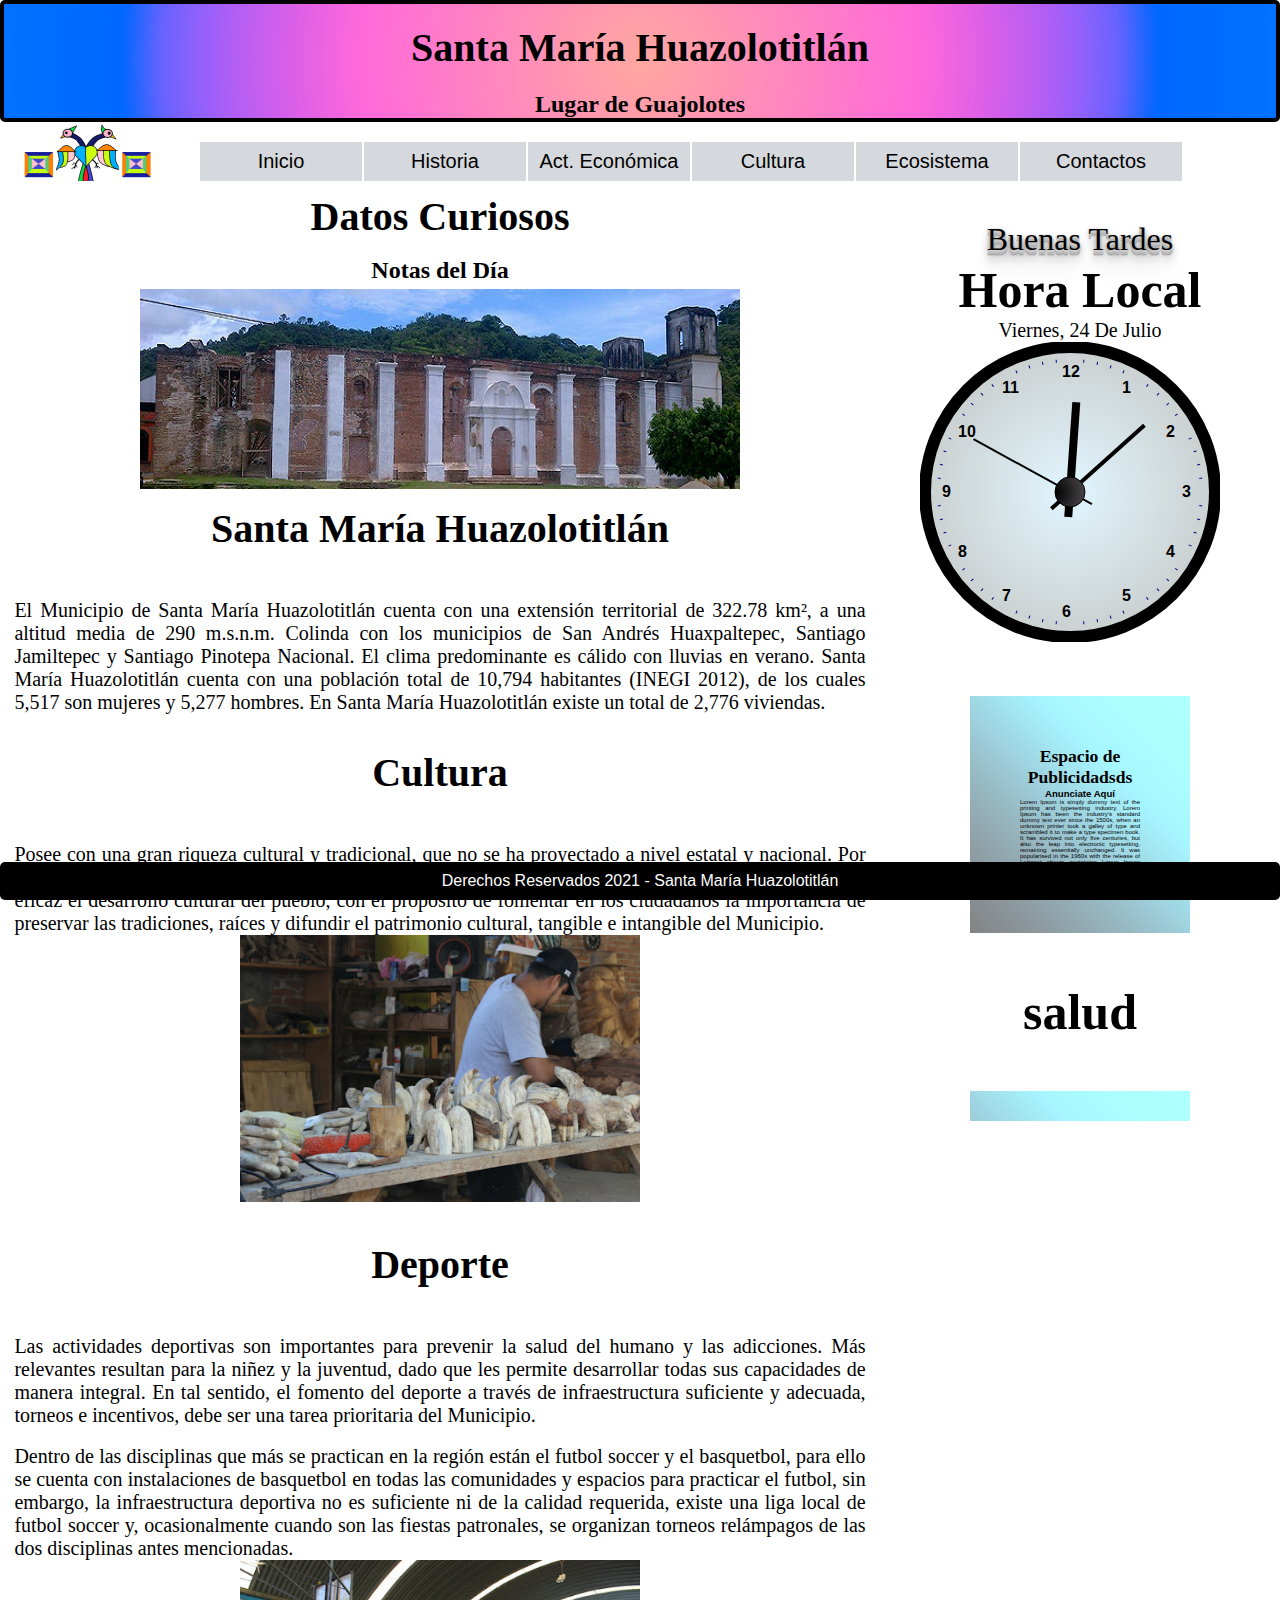
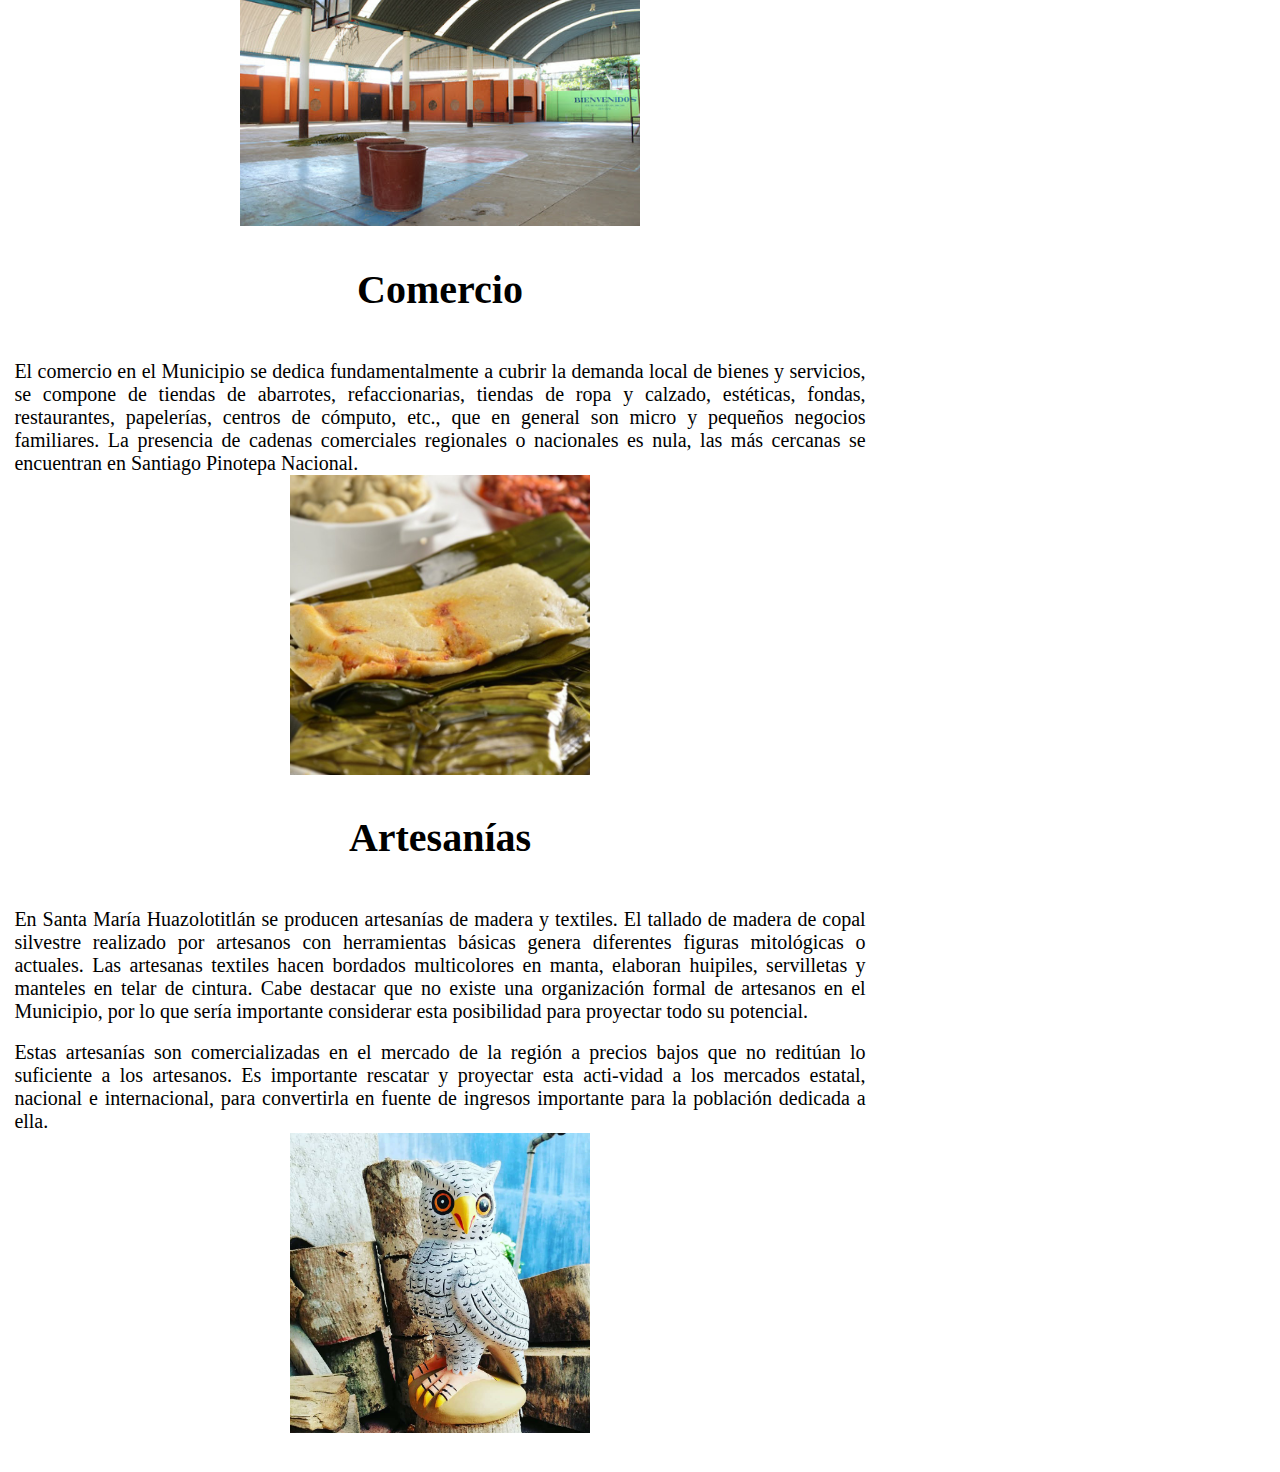
<file: index.html>
<!DOCTYPE html>
<html lang="es">
    <head>
        <link rel="icon" href="images/favicon-96x96.png" type="image/.png"/>
        <meta charset="UTF-8" />
        <meta http-equiv="content-type" content="text/html;charset=utf-8" />
        <meta http-equiv="content-style-type" content="text/css" />  
        <meta http-equiv="imagetoolbar" content="no" /> 
        <meta name="resource-type" content="document" /> 
        <meta name="distribution" content="global" /> 
        <meta name="copyright" content="SAMAHUA" />
        <meta name="author" content="Paúl Noé de los Santos Hernández,paulnoe99@gmail.com, Jesús Merino García,l18730180@pinotepa.tecnm.mx" />
        <meta name="rating" content="General" />
        <meta name="description" content="index del proyecto web" />
        <meta name="abstract" content="" />
        <meta name="keywords" content="huzolotitlan, sta maria huazolotitlan,artesanias,ropa tipica, artesanias, cultura" />
        <meta name="doc-rights" content="Copywritten work" />
        <meta http-equiv="X-UA-Compatible" content="IE=EmulateIE8" />
        
        <meta http-equiv="Content-Type" content="text/html; charset=utf-8" />
        <meta http-equiv="X-UA-Compatible" content="IE=EmulateIE7" />
        <meta http-equiv="X-UA-Compatible" content="IE=EmulateIE8" />
        <meta http-equiv="X-UA-Compatible" content="IE=EmulateIE9" />
        <link rel="stylesheet" type="text/css" href="css/estilo.css">
        <link rel="stylesheet" type="text/css" href="css/estilo2.css">
        <link rel="stylesheet" type="text/css" href="css/estilo3.css">

        <script src="https://polyfill.io/v3/polyfill.min.js?features=default"></script>
        <link rel="stylesheet" type="text/css" href="css/style.css" />
        <script src="js/index.js"></script>
        <script src="js/saludo.js"></script>


        <title>Inicio</title>
        <style type="text/css">
          *{
              --bg: white;
              --shadowLg: white;
              --shadow: rgba(13,39,80,.26);
          }
          aside {
              min-height: 100vh;
              background: var(--bg);
              overflow: hidden;
              width: 25%;
          }
          aside h1{
            font-size:50px;
            font-family: Tahoma;
            text-align: center;
          }
          article {
 	          margin: 1.4em 1.4em ;
	          padding: 0.8em 0.6em;
	          background-color: white;
	          float: left;
          }
          article p {
	          text-align: justify;
	          font-size: 20px;
            margin-left: 2.5%;
            margin-right: 2.5%;
            font-family: Tahoma;
          }
          span:nth-child(1){
              display: flex;
              justify-content: center;
              align-items: center;
          }
          span{
              display: block;
              font-size: 20px;
              font-weight: 50px;
              text-align: center;
              font-family:Tahoma;
          }
          span:nth-child(2){
              line-height: 70px;
              font-size: 25px;
              counter-reset: #5d5d5d;
          }
          span:nth-child(1):hover{
            -webkit-transform:scale(1.0);
            transform:scale(1.3);
          }
          #saludo{
            width: 250px;
            height: 40px;
            position: initial;

          }
          #txtsaludos{
            color: black;
            font-size: 2.0em;
            text-align: center;
            font-family: fantasy;
            text-shadow: 0 1px 0 #ccc, 0 2px 0 #c9c9c9,
            0 3px 0 #bbb, 0 4px 0 #b9b9b9, 0 5px 0 #aaa,
            0 6px 1px rgba(0,0,0,.1), 0 5px 0 rgba(0,0,0,.1),
            0 1px 3px rgba(0,0,0,.3), 0 3px 5px rgba(0,0,0,.2),
            0 5px 10px rgba(0,0,0,.25),
            0 10px 10px rgba(0,0,0,.2),
            0 20px 20px rgba(0,0,0,.15);
          }
        </style>
    </head>

    <body onload="startTime(), onload= saludoGeneral()" >

     <header>
         <h1> Santa María Huazolotitlán</h1>
        <h2>Lugar de Guajolotes</h2>
     </header>

    <div class="logo"></div>
     <!--Inicio de menu-->
    <div id="menu">
      <ul>
        <li class="nivel1"><a href="index.html" class="nivel1">Inicio</a>
      
        <li class="nivel1"><a href="historia.html" class="nivel1">Historia</a>
      
        <ul>
          <li><a href="#">Reseña Historica</a></li>
          <li><a href="#">Personajes Ilustres</a></li>
          <li><a href="#">Hechos Historicos</a></li>
        </ul>
       </li>
      
        <li class="nivel1"><a href="acteconomica.html" class="nivel1">Act. Económica</a>
        <ul>
          <li><a href="#">Ganaderia</a></li>
          <li><a href="#">Agricultura</a></li>
          <li><a href="#">Apicultura</a></li>
        </ul>
       </li>
      
        <li class="nivel1"><a href="cultura.html" class="nivel1">Cultura</a>
        <ul>
          <li><a href="#">Música</a></li>
          <li><a href="#">Artesanias</a></li>
          <li><a href="#">Gastronomia</a></li>
          <li><a href="#">Danzas</a></li>
          <li><a href="galeria.html">Galeria</a></li>
        </ul>
       </li>
       

        <li class="nivel1"><a href="ecosistema.html" class="nivel1">Ecosistema</a>
          <ul>
            <li><a href="#">Flora</a></li>
            <li><a href="#">Fauna</a></li>
          </ul>
        </li>

        <li class="nivel1"><a href="contactos.html" class="nivel1">Contactos</a>
          <ul>
            <li><a href="ubicación.html">Ubicación</a></li>
            <li><a href="staff.html">Staff</a></li>
            <li><a href="testimonio.html">Testimonios</a></li>
            <li><a href="calificacion.html">Aprobación del Sitio Web</a></li>
          </ul>
        </li>
      </ul>
      </div>
      <!--fin de menú-->

      <!--Seccion -->
      <section >
      <!--<div id="saludo">
          <div id="txtsaludos">Saludos</div>
        </div>-->
        <h1>Datos Curiosos</h1>
        <h2> Notas del Día </h2>

        <center><img src="images/iglesia2.png"/></center>
        <h1>Santa María Huazolotitlán</h1>
              <article>
                    <p>El Municipio de Santa María Huazolotitlán cuenta con una extensión territorial de 322.78 km², a una altitud media de 290 m.s.n.m. 
                      Colinda con los municipios de San Andrés Huaxpaltepec, Santiago Jamiltepec y Santiago Pinotepa Nacional. El clima predominante es
                      cálido con lluvias en verano.
                      Santa María Huazolotitlán cuenta con una población total de 10,794 habitantes (INEGI 2012), de los cuales 5,517 son mujeres y 5,277 hombres. 
                      En Santa María Huazolotitlán existe un total de 2,776 viviendas.
                       </p>
              </article>

        <h1>Cultura</h1>
                <article>
                    <p>Posee con una gran riqueza cultural y tradicional, que no se ha proyectado a nivel estatal y nacional. Por ello es importante que la actual
                      administración municipal defina acciones que promuevan de manera eficaz el desarrollo cultural del pueblo, con el propósito de fomentar en los
                      ciudadanos la importancia de preservar las tradiciones, raíces y difundir el patrimonio cultural, tangible e intangible del Municipio. </p>
                      <center><img src="images/artesano.png" width="400"/></center>
                </article>

        <h1>Deporte</h1>
                <article>
                    <p>Las actividades deportivas son importantes para prevenir la salud del humano y las adicciones. Más relevantes resultan para la niñez y la
                      juventud, dado que les permite desarrollar todas sus capacidades de manera integral. En tal sentido, el fomento del deporte a través de
                      infraestructura suficiente y adecuada, torneos e incentivos, debe ser una tarea prioritaria del Municipio.</p><br>
                    <p>Dentro de las disciplinas que más se practican en la región están el futbol soccer y el basquetbol, para ello se cuenta con instalaciones
                      de basquetbol en todas las comunidades y espacios para practicar el futbol, sin embargo, la infraestructura deportiva no es suficiente ni 
                      de la calidad requerida, existe una liga local de futbol soccer y, ocasionalmente cuando son las fiestas patronales, se organizan torneos
                      relámpagos de las dos disciplinas antes mencionadas.</p>
                      <center><img src="images/deportes.png" width="400"/></center>
                </article>
              
          <h1>Comercio</h1>
              <article>
                  <p>El comercio en el Municipio se dedica fundamentalmente a cubrir la demanda local de bienes y servicios, se compone de tiendas de abarrotes,
                  refaccionarias, tiendas de ropa y calzado, estéticas, fondas, restaurantes, papelerías, centros de cómputo, etc., que en general son micro y
                  pequeños negocios familiares. La presencia de cadenas comerciales regionales o nacionales es nula, las más cercanas se encuentran en Santiago
                  Pinotepa Nacional.</p>
                  <center><img src="images/tamales.png" width="300"/></center>
                </article>
          <h1>Artesanías</h1>
              <article>
                <p>En Santa María Huazolotitlán se producen artesanías de madera y textiles. El tallado de madera de copal silvestre realizado por artesanos con
                  herramientas básicas genera diferentes figuras mitológicas o actuales. Las artesanas textiles hacen bordados multicolores en manta, elaboran
                  huipiles, servilletas y manteles en telar de cintura. Cabe destacar que no existe una organización formal de artesanos en el Municipio, por 
                  lo que sería importante considerar esta posibilidad para proyectar todo su potencial.</p><br>
                <p>Estas artesanías son comercializadas en el mercado de la región a precios bajos que no reditúan lo suficiente a los artesanos. Es importante 
                  rescatar y proyectar esta acti-vidad a los mercados estatal, nacional e internacional, para convertirla en fuente de ingresos importante para
                  la población dedicada a ella.</p>
                  <center><img src="images/buho.png" width="300"/></center>
              </article>
        </section>
     
        <aside>
          <div id="saludo">
            <div id="txtsaludos"></div>
        </div>
          <h1>Hora Local</h1>
          <div class="clockdate">
            <span id="date"></span>
          </div>
          <div id="elemento">
            <svg widht="300" height="300">
            <defs>
              <radialGradient id="gr1" cx="50%" cy="50%" r="50%">
                <stop offset=0 stop-color="#e1f6ff"/>
                <stop offset=1 stop-color="#CCD1D1"/>
              </radialGradient>
              <radialGradient id="gr2" cx="100%" cy="50%" r="100%">
                <stop offset=0 stop-color="#000000"/>
                <stop offset=1 stop-color="#474447"/>
              </radialGradient> 
            </defs>
            
            <g transform="translate(150,150),rotate(180)">
            <circle x=0 y=0 r=150 stroke="black" stroke-width=2 fill="black"/>
            <circle x=0 y=0 r=140 stroke="black" stroke-width=2 fill="url(#gr1)"/>
            <g transform='rotate(0)'><g transform='translate(0,120),rotate(180)'><text x=0 y=0 dx=-8 dy=5 style='font: bold 16px arial; fill: black' >12</text></g><g transform='translate(0,-120),rotate(180)'></g></g><g transform='rotate(6)'><line x1=0 y1=130 x2=0 y2=133 stroke='navy' stroke-width=2/></g><g transform='rotate(12)'><line x1=0 y1=130 x2=0 y2=133 stroke='navy' stroke-width=2/></g><g transform='rotate(18)'><line x1=0 y1=130 x2=0 y2=133 stroke='navy' stroke-width=2/></g><g transform='rotate(24)'><line x1=0 y1=130 x2=0 y2=133 stroke='navy' stroke-width=2/></g><g transform='rotate(30)'><g transform='translate(0,120),rotate(150)'><text x=0 y=0 dx=-8 dy=5 style='font: bold 16px arial; fill: black' >1</text></g><g transform='translate(0,-120),rotate(210)'></g></g><g transform='rotate(36)'><line x1=0 y1=130 x2=0 y2=133 stroke='navy' stroke-width=2/></g><g transform='rotate(42)'><line x1=0 y1=130 x2=0 y2=133 stroke='navy' stroke-width=2/></g><g transform='rotate(48)'><line x1=0 y1=130 x2=0 y2=133 stroke='navy' stroke-width=2/></g><g transform='rotate(54)'><line x1=0 y1=130 x2=0 y2=133 stroke='navy' stroke-width=2/></g><g transform='rotate(60)'><g transform='translate(0,120),rotate(120)'><text x=0 y=0 dx=-8 dy=5 style='font: bold 16px arial; fill: black' >2</text></g><g transform='translate(0,-120),rotate(240)'></g></g><g transform='rotate(66)'><line x1=0 y1=130 x2=0 y2=133 stroke='navy' stroke-width=2/></g><g transform='rotate(72)'><line x1=0 y1=130 x2=0 y2=133 stroke='navy' stroke-width=2/></g><g transform='rotate(78)'><line x1=0 y1=130 x2=0 y2=133 stroke='navy' stroke-width=2/></g><g transform='rotate(84)'><line x1=0 y1=130 x2=0 y2=133 stroke='navy' stroke-width=2/></g><g transform='rotate(90)'><g transform='translate(0,120),rotate(90)'><text x=0 y=0 dx=-8 dy=5 style='font: bold 16px arial; fill: black' >3</text></g><g transform='translate(0,-120),rotate(270)'></g></g><g transform='rotate(96)'><line x1=0 y1=130 x2=0 y2=133 stroke='navy' stroke-width=2/></g><g transform='rotate(102)'><line x1=0 y1=130 x2=0 y2=133 stroke='navy' stroke-width=2/></g><g transform='rotate(108)'><line x1=0 y1=130 x2=0 y2=133 stroke='navy' stroke-width=2/></g><g transform='rotate(114)'><line x1=0 y1=130 x2=0 y2=133 stroke='navy' stroke-width=2/></g><g transform='rotate(120)'><g transform='translate(0,120),rotate(60)'><text x=0 y=0 dx=-8 dy=5 style='font: bold 16px arial; fill:black' >4</text></g><g transform='translate(0,-120),rotate(300)'></g></g><g transform='rotate(126)'><line x1=0 y1=130 x2=0 y2=133 stroke='navy' stroke-width=2/></g><g transform='rotate(132)'><line x1=0 y1=130 x2=0 y2=133 stroke='navy' stroke-width=2/></g><g transform='rotate(138)'><line x1=0 y1=130 x2=0 y2=133 stroke='navy' stroke-width=2/></g><g transform='rotate(144)'><line x1=0 y1=130 x2=0 y2=133 stroke='navy' stroke-width=2/></g><g transform='rotate(150)'><g transform='translate(0,120),rotate(30)'><text x=0 y=0 dx=-8 dy=5 style='font: bold 16px arial; fill: black' >5</text></g><g transform='translate(0,-120),rotate(330)'></g></g><g transform='rotate(156)'><line x1=0 y1=130 x2=0 y2=133 stroke='navy' stroke-width=2/></g><g transform='rotate(162)'><line x1=0 y1=130 x2=0 y2=133 stroke='navy' stroke-width=2/></g><g transform='rotate(168)'><line x1=0 y1=130 x2=0 y2=133 stroke='navy' stroke-width=2/></g><g transform='rotate(174)'><line x1=0 y1=130 x2=0 y2=133 stroke='navy' stroke-width=2/></g><g transform='rotate(180)'><g transform='translate(0,120),rotate(0)'><text x=0 y=0 dx=-8 dy=5 style='font: bold 16px arial; fill: black' >6</text></g><g transform='translate(0,-120),rotate(360)'></g></g><g transform='rotate(186)'><line x1=0 y1=130 x2=0 y2=133 stroke='navy' stroke-width=2/></g><g transform='rotate(192)'><line x1=0 y1=130 x2=0 y2=133 stroke='navy' stroke-width=2/></g><g transform='rotate(198)'><line x1=0 y1=130 x2=0 y2=133 stroke='navy' stroke-width=2/></g><g transform='rotate(204)'><line x1=0 y1=130 x2=0 y2=133 stroke='navy' stroke-width=2/></g><g transform='rotate(210)'><g transform='translate(0,120),rotate(-30)'><text x=0 y=0 dx=-8 dy=5 style='font: bold 16px arial; fill: black' >7</text></g><g transform='translate(0,-120),rotate(390)'></g></g><g transform='rotate(216)'><line x1=0 y1=130 x2=0 y2=133 stroke='navy' stroke-width=2/></g><g transform='rotate(222)'><line x1=0 y1=130 x2=0 y2=133 stroke='navy' stroke-width=2/></g><g transform='rotate(228)'><line x1=0 y1=130 x2=0 y2=133 stroke='navy' stroke-width=2/></g><g transform='rotate(234)'><line x1=0 y1=130 x2=0 y2=133 stroke='navy' stroke-width=2/></g><g transform='rotate(240)'><g transform='translate(0,120),rotate(-60)'><text x=0 y=0 dx=-8 dy=5 style='font: bold 16px arial; fill: black' >8</text></g><g transform='translate(0,-120),rotate(420)'></g></g><g transform='rotate(246)'><line x1=0 y1=130 x2=0 y2=133 stroke='navy' stroke-width=2/></g><g transform='rotate(252)'><line x1=0 y1=130 x2=0 y2=133 stroke='navy' stroke-width=2/></g><g transform='rotate(258)'><line x1=0 y1=130 x2=0 y2=133 stroke='navy' stroke-width=2/></g><g transform='rotate(264)'><line x1=0 y1=130 x2=0 y2=133 stroke='navy' stroke-width=2/></g><g transform='rotate(270)'><g transform='translate(0,120),rotate(-90)'><text x=0 y=0 dx=-8 dy=5 style='font: bold 16px arial; fill: black' >9</text></g><g transform='translate(0,-120),rotate(450)'></g></g><g transform='rotate(276)'><line x1=0 y1=130 x2=0 y2=133 stroke='navy' stroke-width=2/></g><g transform='rotate(282)'><line x1=0 y1=130 x2=0 y2=133 stroke='navy' stroke-width=2/></g><g transform='rotate(288)'><line x1=0 y1=130 x2=0 y2=133 stroke='navy' stroke-width=2/></g><g transform='rotate(294)'><line x1=0 y1=130 x2=0 y2=133 stroke='navy' stroke-width=2/></g><g transform='rotate(300)'><g transform='translate(0,120),rotate(-120)'><text x=0 y=0 dx=-8 dy=5 style='font: bold 16px arial; fill: black' >10</text></g><g transform='translate(0,-120),rotate(480)'></g></g><g transform='rotate(306)'><line x1=0 y1=130 x2=0 y2=133 stroke='navy' stroke-width=2/></g><g transform='rotate(312)'><line x1=0 y1=130 x2=0 y2=133 stroke='navy' stroke-width=2/></g><g transform='rotate(318)'><line x1=0 y1=130 x2=0 y2=133 stroke='navy' stroke-width=2/></g><g transform='rotate(324)'><line x1=0 y1=130 x2=0 y2=133 stroke='navy' stroke-width=2/></g><g transform='rotate(330)'><g transform='translate(0,120),rotate(-150)'><text x=0 y=0 dx=-8 dy=5 style='font: bold 16px arial; fill: black' >11</text></g><g transform='translate(0,-120),rotate(510)'></g></g><g transform='rotate(336)'><line x1=0 y1=130 x2=0 y2=133 stroke='navy' stroke-width=2/></g><g transform='rotate(342)'><line x1=0 y1=130 x2=0 y2=133 stroke='navy' stroke-width=2/></g><g transform='rotate(348)'><line x1=0 y1=130 x2=0 y2=133 stroke='navy' stroke-width=2/></g><g transform='rotate(354)'><line x1=0 y1=130 x2=0 y2=133 stroke='navy' stroke-width=2/></g><g id="horas" transform='rotate(0)'>
              <line x1=0 y1=-25 x2=0 y2=90 stroke="black" stroke-width=8>
              <animateTransform attributeType="XML" attributeName="transform"
                type="rotate" from="0"  to="360" dur="43200s"
                begin="0s" fill="freeze" repeatCount="indefinite"/> 
              </line>
            </g>
            
            
            <g id="minutos" transform='rotate(0)'>
              <line x1=0 y1=-25 x2=0 y2=100 stroke="black" stroke-width=4 >
              <animateTransform attributeType="XML" attributeName="transform"
                type="rotate" from="0"  to="360" dur="3600s"
                begin="0s" fill="freeze" repeatCount="indefinite"/> 
              <line>
            </g>
            
            
            <g id="segundos" transform='rotate(0)'>
              <line x1=0 y1=-25 x2=0 y2=110 stroke="black" stroke-width=2>
              <animateTransform attributeType="XML" attributeName="transform"
                type="rotate" from="0"  to="360" dur="60s"
                begin="0s" fill="freeze" repeatCount="indefinite"/> 
              </line>
            </g>
            
            
            <circle cx=0 cy=0 r=15 fill="url(#gr2)" stroke="#000000" stroke-width="1"/>
            </g>
            </svg>
            
            
            <script type="text/javascript">
            fecha=new Date(); //obtener la fecha
            hora=fecha.getHours(); //obtener la hora
            minuto=fecha.getMinutes(); //obtener el minuto
            segundo=fecha.getSeconds(); //obtener el segundo    
            gr_h=(hora+minuto/60)*30; //rotaci&oacute;n saeta hora
            gr_m=minuto*6; //rotaci&oacute;n saeta minuto
            gr_s=segundo*6;  //rotaci&oacute;n saeta segundo
            document.getElementById("horas").setAttribute("transform","rotate("+gr_h+")")
            document.getElementById("minutos").setAttribute("transform","rotate("+gr_m+")");
            document.getElementById("segundos").setAttribute("transform","rotate("+gr_s+")");

            function startTime(){
              //declaro las variables que proporciona los datos hora, minutos, segundos.
              var today= new Date(),hours= today.getHours(), minutes = today.getMinutes(),
              date = today.getDate(), day = today.getDay(), month = today.getMonth();
  
              //utilizamos operadores ternario nos ayudara a mostrar la hora solo de 1 a 12
              hours = (hours == 0)? 12 : hours;
              hours = (hours > 12) ? hours - 12 : hours;
              //pasaremos las horas y minutos a una función que se creara más adelante
              hours = checkTime(hours);
              minutes = checkTime(minutes);
              //para los dias y meses creamos un arreglo esto porque la funcion nos devuelva los dias y meses en numeros
              var dia =["Domingo", "Lunes", "Martes", "Miercoles", "Jueves", "Viernes", "Sabado"],
              mes =["Enero", "Febrero", "Marzo", "Abril", "Mayo", "Junio", "Julio", "Agosto", "Septiembre", "Octubre", "Noviembre", "Diciembre"];

              dt = document.getElementById('date').innerHTML = dia[day] + ", " + date + " De " + mes[month];
            }
            function checkTime(e){
              if(e < 10){
                  e = "0" + e;
              }
              return e;
            }
            </script>

            <div class="clockdate">
              <span id="date"></span>
            </div>
          </div>

          <h1></h1>
          <div id="anuncio"> 
                  <h1> Espacio de Publicidadsds </h1>
                  <h2> Anunciate Aquí </h2>
                  <p> Lorem Ipsum is simply dummy text of the printing and typesetting industry. Lorem Ipsum has been the industry's standard dummy text ever since the 1500s, when an unknown printer took a galley of type and scrambled it to make a type specimen book. It has survived not only five centuries, but also the leap into electronic typesetting, remaining essentially unchanged. It was popularised in the 1960s with the release of Letraset sheets containing Lorem Ipsum passages, and more recently with desktop publishing software like Aldus PageMaker including versions of Lorem Ipsum.</p>
          </div>

          <h1>salud</h1>
          <div id="anuncio"> 
                  <h1> Espacio de Publicidad </h1>
                  <h2> Anunciate Aquí </h2>
                  <p> Lorem Ipsum is simply dummy text of the printing and typesetting industry. Lorem Ipsum has been the industry's standard dummy text ever since the 1500s, when an unknown printer took a galley of type and scrambled it to make a type specimen book. It has survived not only five centuries, but also the leap into electronic typesetting, remaining essentially unchanged. It was popularised in the 1960s with the release of Letraset sheets containing Lorem Ipsum passages, and more recently with desktop publishing software like Aldus PageMaker including versions of Lorem Ipsum.</p>
          </div>
          <h1>Noticias</h1>
          <div id="anuncio"> 
                  <h1> Espacio de Publicidad </h1>
                  <h2> Anunciate Aquí </h2>
                  <p> Lorem Ipsum is simply dummy text of the printing and typesetting industry. Lorem Ipsum has been the industry's standard dummy text ever since the 1500s, when an unknown printer took a galley of type and scrambled it to make a type specimen book. It has survived not only five centuries, but also the leap into electronic typesetting, remaining essentially unchanged. It was popularised in the 1960s with the release of Letraset sheets containing Lorem Ipsum passages, and more recently with desktop publishing software like Aldus PageMaker including versions of Lorem Ipsum.</p>
          </div>
          <h1>Noticias</h1>
          <div id="anuncio"> 
                  <h1> Espacio de Publicidad </h1>
                  <h2> Anunciate Aquí </h2>
                  <p> Lorem Ipsum is simply dummy text of the printing and typesetting industry. Lorem Ipsum has been the industry's standard dummy text ever since the 1500s, when an unknown printer took a galley of type and scrambled it to make a type specimen book. It has survived not only five centuries, but also the leap into electronic typesetting, remaining essentially unchanged. It was popularised in the 1960s with the release of Letraset sheets containing Lorem Ipsum passages, and more recently with desktop publishing software like Aldus PageMaker including versions of Lorem Ipsum.</p>
          </div>
        </aside>
  <footer>
    <a href="#">Derechos Reservados 2021 - Santa María Huazolotitlán</a> 
  </footer>
   </body>
</html>
</file>
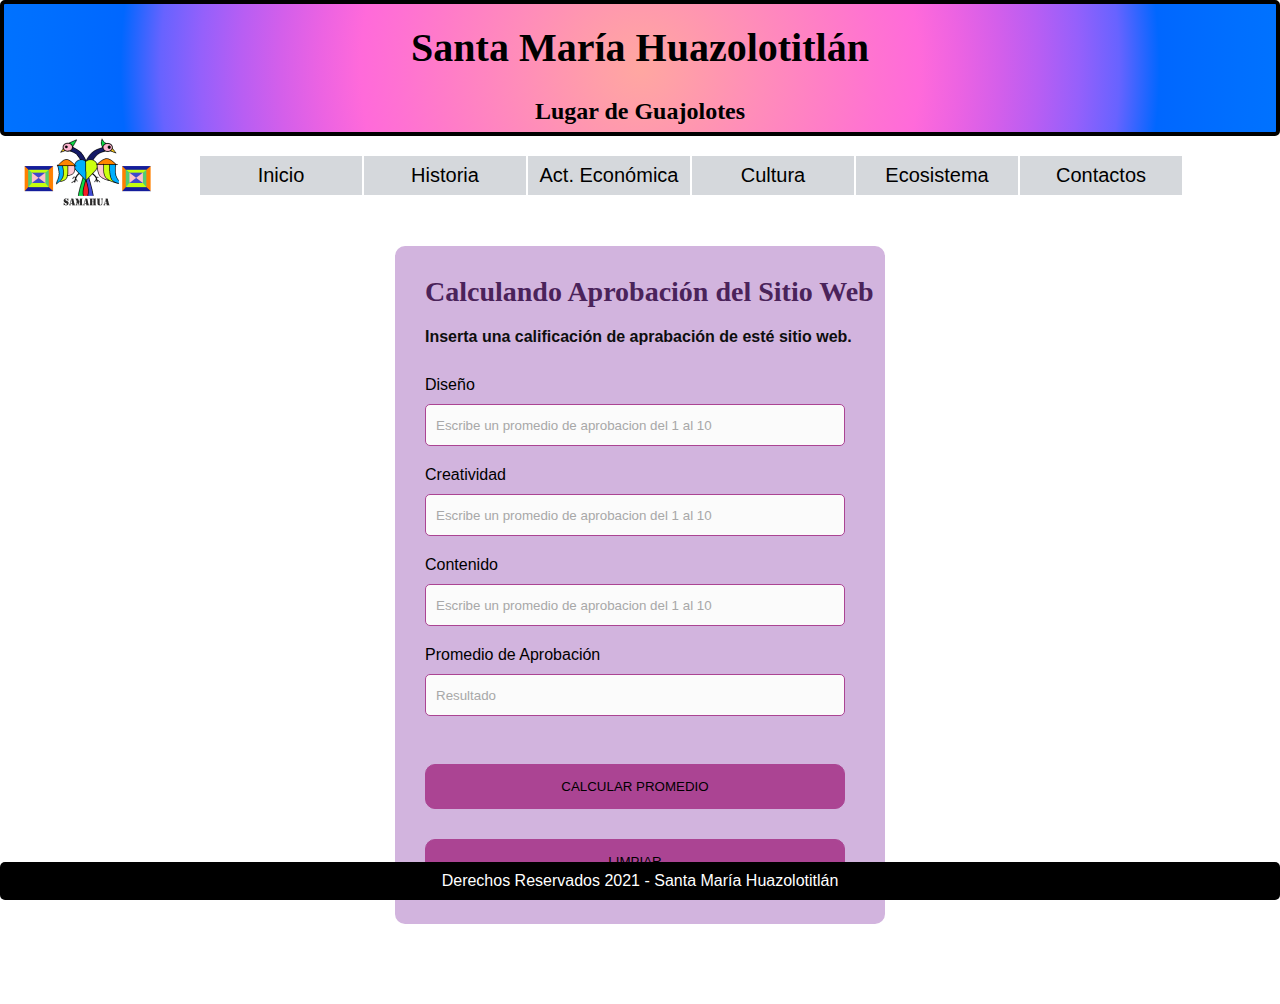
<file: calificacion.html>
<!DOCTYPE html>
<html lang="es">
    <head>
      <link rel="icon" href="images/favicon-96x96.png" type="image/.png"/>
        <meta charset="UTF-8" />
        <meta http-equiv="content-type" content="text/html;charset=utf-8" />
        <meta http-equiv="content-style-type" content="text/css" />  
        <meta http-equiv="imagetoolbar" content="no" /> 
        <meta name="resource-type" content="document" /> 
        <meta name="distribution" content="global" /> 
        <meta name="copyright" content="SAMAHUA" />
        <meta name="author" content="Paúl Noé de los Santos Hernández, paulnoe99@gmail.com" />
        <meta name="rating" content="General" />
        <meta name="description" content="index del proyecto web" />
        <meta name="abstract" content="" />
        <meta name="keywords" content="huzolotitlan, sta maria huazolotitlan,artesanias,ropa tipica, artesanias, cultura" />
        <meta name="doc-rights" content="Copywritten work" />
        <meta http-equiv="X-UA-Compatible" content="IE=EmulateIE8" />
        
        <meta http-equiv="Content-Type" content="text/html; charset=utf-8" />
        <meta http-equiv="X-UA-Compatible" content="IE=EmulateIE7" />
        <meta http-equiv="X-UA-Compatible" content="IE=EmulateIE8" />
        <meta http-equiv="X-UA-Compatible" content="IE=EmulateIE9" />
        <link rel="stylesheet" type="text/css" href="css/estilo.css">
        <link rel="stylesheet" type="text/css" href="css/estilo2.css">
        <link rel="stylesheet" type="text/css" href="css/estilo3.css">
        <link rel="stylesheet" type="text/css" href="css/ubicacion.css">
        <link rel="stylesheet" type="text/css" href="css/calificaciones.css">
        <title>Aprobación del Sitio Web</title>
        
          <script type="text/javascript">
            function promedioCalif(){
                suma = 0;
                total = 0;
                
                for(i=0; i<=document.calificaciones.elements.length; i++){
                    ele = document.calificaciones.elements[i];

                    if(ele.type=='text' && !isNaN(parseFloat(ele.value))){
                        suma += 1;
                        total += parseFloat(ele.value);
                    }
                    if(suma != 0){
                        prom=total/suma;
                        document.calificaciones.informe.value=prom;
                    }else{
                        document.calificaciones.informe.value=0;
                    }
                }
            }
        </script>

    </head>
   <body>
    <header>
      <h1> Santa María Huazolotitlán</h1>
     <h2>Lugar de Guajolotes</h2>
    </header>
    <div class="logo"></div>
     <!--Inicio de menu-->
    <div id="menu">
      <ul>
        <li class="nivel1"><a href="index.html" class="nivel1">Inicio</a>
      
        <li class="nivel1"><a href="historia.html" class="nivel1">Historia</a>
      
        <ul>
          <li><a href="#">Reseña Historica</a></li>
          <li><a href="#">Personajes Ilustres</a></li>
          <li><a href="#">Hechos Historicos</a></li>
        </ul>
       </li>
      
        <li class="nivel1"><a href="acteconomica.html" class="nivel1">Act. Económica</a>
        <ul>
          <li><a href="#">Ganaderia</a></li>
          <li><a href="#">Agricultura</a></li>
          <li><a href="#">Apicultura</a></li>
        </ul>
       </li>
      
        <li class="nivel1"><a href="cultura.html" class="nivel1">Cultura</a>
        <ul>
          <li><a href="#">Música</a></li>
          <li><a href="#">Artesanias</a></li>
          <li><a href="#">Gastronomia</a></li>
          <li><a href="#">Danzas</a></li>
          <li><a href="galeria.html">Galeria</a></li>
        </ul>
       </li>
       

        <li class="nivel1"><a href="ecosistema.html" class="nivel1">Ecosistema</a>
          <ul>
            <li><a href="#">Flora</a></li>
            <li><a href="#">Fauna</a></li>
          </ul>
        </li>

        <li class="nivel1"><a href="contactos.html" class="nivel1">Contactos</a>
          <ul>
            <li><a href="ubicación.html">Ubicación</a></li>
            <li><a href="staff.html">Staff</a></li>
            <li><a href="testimonio.html">Testimonios</a></li>
            <li><a href="calificacion.html">Aprobación del Sitio Web</a></li>
          </ul>
        </li>
         
      </ul>
      </div>
      <!--fin de menú-->
      <div class="contenedor" ></div>
      <div class="contact_form">
          <div class="formulario">   
            <h1>Calculando Aprobación del Sitio Web</h1>
            <h3>Inserta una calificación de aprabación de esté sitio web.</h3>
      <form name="calificaciones" method="post" action="">
          Diseño<input type="text" name="nota1" size="4" maxlength="5" placeholder="Escribe un promedio de aprobacion del 1 al 10"><br>
          Creatividad <input type="text" name="nota2" size="4" maxlength="5"  placeholder="Escribe un promedio de aprobacion del 1 al 10"><br>
          Contenido<input type="text" name="nota3" size="4" maxlength="5"  placeholder="Escribe un promedio de aprobacion del 1 al 10"><br>
          
          Promedio de Aprobación<input type="text" name="informe" size="4" maxlength="5" placeholder="Resultado"><br><br>

          <input class="button" type="button" name="Submit" value="Calcular Promedio" onclick="promedioCalif()"></br>
          <input class="button" type="reset"  value="Limpiar"></br>
      </form>
         </div>
    </div>
    
  <footer>
    <a href="#">Derechos Reservados 2021 - Santa María Huazolotitlán</a>
  </footer>
   </body>
</html>
</file>
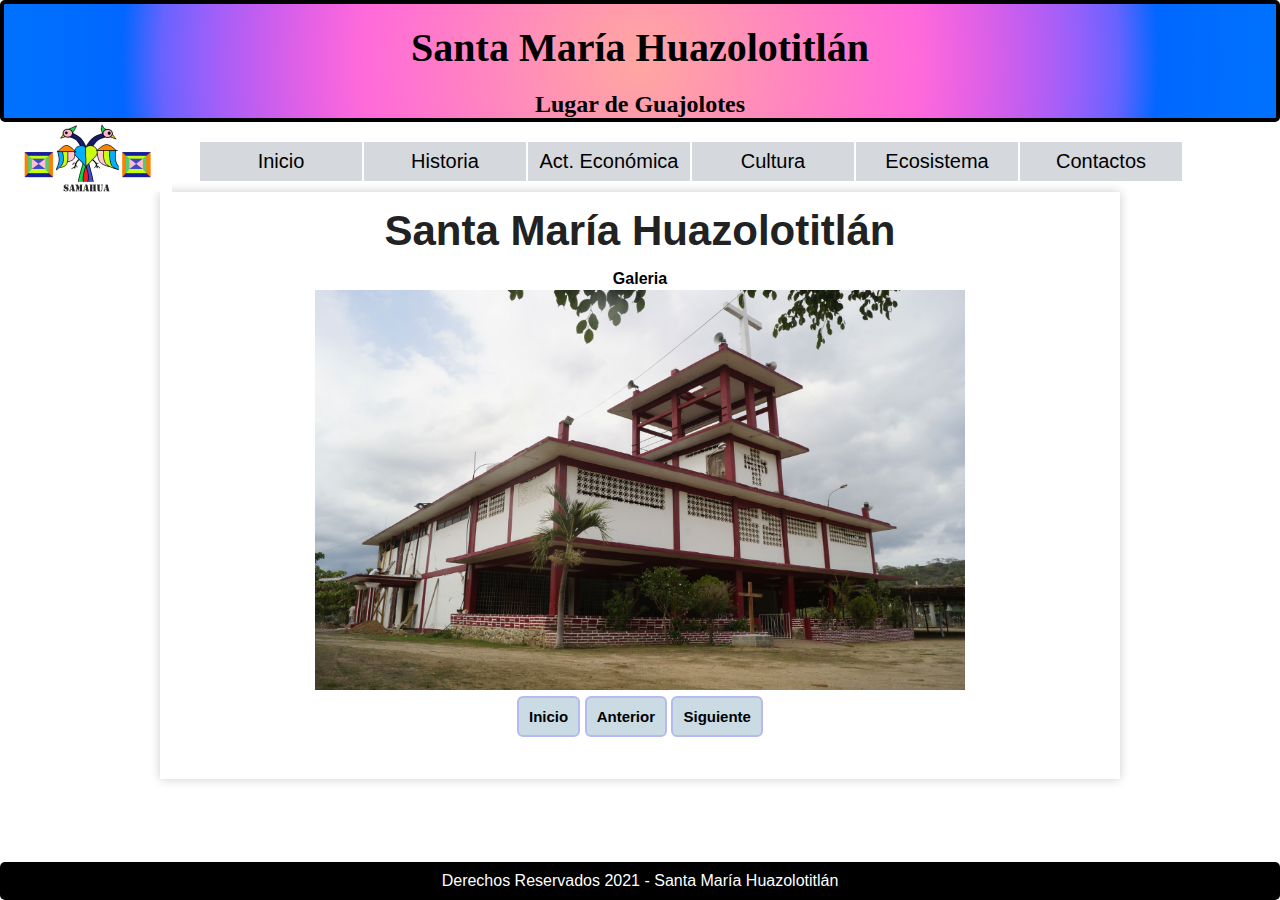
<file: galeria.html>
<!DOCTYPE html>
<html lang="es">
    <head>
        <link rel="icon" href="images/favicon-96x96.png" type="image/.png"/>
        <meta charset="UTF-8" />
        <meta http-equiv="content-type" content="text/html;charset=utf-8" />
        <meta http-equiv="content-style-type" content="text/css" />  
        <meta http-equiv="imagetoolbar" content="no" /> 
        <meta name="resource-type" content="document" /> 
        <meta name="distribution" content="global" /> 
        <meta name="copyright" content="SAMAHUA" />
        <meta name="author" content="Paúl Noé de los Santos Hernández,paulnoe99@gmail.com, Jesús Merino García,l18730180@pinotepa.tecnm.mx" />
        <meta name="rating" content="General" />
        <meta name="description" content="Actividad Economica" />
        <meta name="abstract" content="" />
        <meta name="keywords" content="huzolotitlan, sta maria huazolotitlan,artesanias,ropa tipica, artesanias, cultura" />
        <meta name="doc-rights" content="Copywritten work" />
        <meta http-equiv="X-UA-Compatible" content="IE=EmulateIE8" />
        
        <meta http-equiv="Content-Type" content="text/html; charset=utf-8" />
        <meta http-equiv="X-UA-Compatible" content="IE=EmulateIE7" />
        <meta http-equiv="X-UA-Compatible" content="IE=EmulateIE8" />
        <meta http-equiv="X-UA-Compatible" content="IE=EmulateIE9" />
        <link rel="stylesheet" type="text/css" href="css/estilo.css">
        <link rel="stylesheet" type="text/css" href="css/estilo2.css">
        <link rel="stylesheet" type="text/css" href="css/estilo3.css">
        <title>Galeria</title>
        <style>

          
          .botona{
            text-decoration: none;
            padding: 10px;
            font-weight: 600;
            font-size: 15px;
            color: #000;
            background-color: #cadbe4;
            border-radius: 6px;
            border: 2px solid #b5bbee;
        }
        .botona:hover{
          color: #1883ba;
          background-color: #ffffff;
        }


        .botons{
          text-decoration: none;
          padding: 10px;
          font-weight: 600;
          font-size: 15px;
          color: #000;
          background-color: #cadbe4;
          border-radius: 6px;
          border: 2px solid #b5bbee;
        }
        .botons:hover{
          color: #1883ba;
          background-color: #fff;
        }


        .botoni{
          text-decoration: none;
          padding: 10px;
          font-weight: 600;
          font-size: 15px;
          color: #000;
          background-color: #cadbe4;
          border-radius: 6px;
          border: 2px solid #b5bbee;
        }
        .botoni:hover{
          color: #1883ba;
          background-color: #fff;
        }

        .botones{
          text-align: center;
        }
          
        </style>

    </head>
   <body>
    <header>
      <h1> Santa María Huazolotitlán</h1>
      <h2>Lugar de Guajolotes</h2>
    </header>

    <div class="logo"></div>
     <!--Inicio de menu-->
    <div id="menu">
      <ul>
        <li class="nivel1"><a href="index.html" class="nivel1">Inicio</a>
      
        <li class="nivel1"><a href="historia.html" class="nivel1">Historia</a>
      
        <ul>
          <li><a href="#">Reseña Historica</a></li>
          <li><a href="#">Personajes Ilustres</a></li>
          <li><a href="#">Hechos Historicos</a></li>
        </ul>
       </li>
      
        <li class="nivel1"><a href="acteconomica.html" class="nivel1">Act. Económica</a>
        <ul>
          <li><a href="#">Ganaderia</a></li>
          <li><a href="#">Agricultura</a></li>
          <li><a href="#">Apicultura</a></li>
        </ul>
       </li>
      
        <li class="nivel1"><a href="cultura.html" class="nivel1">Cultura</a>
        <ul>
          <li><a href="#">Música</a></li>
          <li><a href="#">Artesanias</a></li>
          <li><a href="#">Gastronomia</a></li>
          <li><a href="#">Danzas</a></li>
          <li><a href="galeria.html">Galeria</a></li>
        </ul>
       </li>
       

        <li class="nivel1"><a href="ecosistema.html" class="nivel1">Ecosistema</a>
          <ul>
            <li><a href="#">Flora</a></li>
            <li><a href="#">Fauna</a></li>
          </ul>
        </li>

        <li class="nivel1"><a href="contactos.html" class="nivel1">Contactos</a>
          <ul>
            <li><a href="ubicación.html">Ubicación</a></li>
            <li><a href="staff.html">Staff</a></li>
            <li><a href="testimonio.html">Testimonios</a></li>
            <li><a href="calificacion.html">Aprobación del Sitio Web</a></li>
          </ul>
        </li>
         
      </ul>
      </div>
      <!--fin de menú-->

    <div id="contenedor">
      <div style="clear:both"></div>
  <div class="info">
    <div class="seccion4">
    <center><h3>Santa María Huazolotitlán</h3></center>
    
    <table border="0" cellpadding="0">
      <caption><strong> Galeria </strong></caption>
      <tr>
        <td width="100%"><img src="images/galeri1.jpg" width="650" height="400" name="photoslider"></td>
      </tr>
      <tr>
        <td width="100%">
        
    <script >
    var photos=new Array()
    var which=0;
    
    /*Change the below variables to reference your own images. You may have as many images in the slider as you wish*/
    photos[0]="images/galeri1.jpg"
    photos[1]="images/galeri2.jpg"
    photos[2]="images/galeri3.jpg"
    photos[3]="images/galeri4.jpg"
    photos[4]="images/galeri5.jpg"
    photos[5]="images/galeri6.jpg"
    photos[6]="images/galeri7.jpg"
    photos[7]="images/galeri8.jpg"
    photos[8]="images/galeri9.jpg"
    photos[9]="images/galeri10.jpg"
    photos[10]="images/galeri11.jpg"
    photos[11]="images/galeri12.png"
    photos[12]="images/galeri13.jpg"
  
    function backward(){
    if (which>0){
    window.status=''
    which--
    document.images.photoslider.src=photos[which]
    }
    }
    
    
    function forward(){
    if (which<photos.length-1){
    which++
    document.images.photoslider.src=photos[which]
    }
    else window.status='Fin de la Galeria'
    }
    </script>
    
    
    <form method="POST">
          <div class="botones">
            <input class="botoni" type="button" value="Inicio" href="galeria.html" onClick="which=1;backward();return false">
            <input class="botona" type="button" value="Anterior" name="B2" onClick="backward()"> 
            <input class="botons" type="button" value="Siguiente" name="B1" onClick="forward()">
          </div>
    </form>
        
        </td>
      </tr>
    </table>

    </div>   
  </div>
 </div>
</div>
  <footer>
    <a href="#">Derechos Reservados 2021 - Santa María Huazolotitlán</a>
  </footer>
   </body>
</html>
</file>
<file: css/estilo.css>
@charset "utf-8";
/* CSS Documento */
* { 
	margin: auto;  
	padding: 0; 
	font-family: arial;
}


.black {
	background-color:#333;
}

ul, li {
	list-style:none;
}
a {
	text-decoration: none;
}

*:focus {
	outline:none;
}
 @font-face {
 font-family:DaunPenh;
 src: url(../fonts/DaunPenh.ttf);
 font-weight: normal;
}
 @font-face {
 font-family:Socialico;
 src: url(../fonts/Socialico.ttf);
 font-weight: normal;
}

.hcontent{
	padding-top:10px;
}
.topheader {
	background: rgb(255,255,255);
background: -moz-linear-gradient(top, rgba(255,255,255,1) 0%, rgba(238,238,238,1) 100%);
background: -webkit-gradient(linear, left top, left bottom, color-stop(0%,rgba(255,255,255,1)), color-stop(100%,rgba(238,238,238,1)));
background: -webkit-linear-gradient(top, rgba(255,255,255,1) 0%,rgba(238,238,238,1) 100%);
background: -o-linear-gradient(top, rgba(255,255,255,1) 0%,rgba(238,238,238,1) 100%);
background: -ms-linear-gradient(top, rgba(255,255,255,1) 0%,rgba(238,238,238,1) 100%);
background: linear-gradient(to bottom, rgba(255,255,255,1) 0%,rgba(238,238,238,1) 100%);
filter: progid:DXImageTransform.Microsoft.gradient( startColorstr='#ffffff', endColorstr='#eeeeee',GradientType=0 );
	overflow: hidden;
	height:90px;
}



#menu {  text-align: center;
	font-size: 20px;
	width: 100%;
	margin: 20px auto;
	}
	
	#menu ul { list-style-type: none;}
	#menu ul li.nivel1 { float: left;
	width: 162px;
	margin-right: 2px;
	}
	
	#menu ul li a {
	display: block;
	text-decoration:none;
	color: #000;
	background-color:#D5D8DC;
	padding: 8px;
	position: relative;
	}
	
	#menu ul li:hover {position: relative;}
	
	#menu ul li a:hover, #menu ul li:hover a.nivel1
	{background-color:#ABEBC6;
	color: #000;
	position: relative;
	}
	
	#menu ul li a.nivel1 {display: block!important;display: none;
	position: relative;
	}
	
	#menu ul li ul {display: none;
	}
	
	#menu ul li a:hover ul, #menu ul li:hover ul {display: block;
	position: absolute;left: 0px;
	}
	
	#menu ul li ul li a {width: 160px;
	padding: 6px 0px 8px 0px;
	border-top-color: #000;
	}
	#menu ul li ul li a:hover {border-top-color: #000;
	position: relative;
	}	
/**/
.info {
	/* */
	-moz-box-shadow: 0 0 10px rgba(0, 0, 0, 0.2);
	-webkit-box-shadow: 0 0 10px rgba(0, 0, 0, 0.2);
	box-shadow: 0 0 10px rgba(0, 0, 0, 0.2);
	overflow: hidden;
	background-color:#FFF;
	width: 960px;
	margin:0 auto;
	height: 100%;
	margin-bottom: 100px;
}
.info p {
	margin-bottom:10px;
	text-align:justify;
	font-size: 15px;
	font-weight: lighter;
	font-family:Arial, Helvetica, sans-serif;
	color: #000;
}
.info  ul.list li {
	display:block;
	border-left:10px solid;
	padding:0px 10px;
	margin-bottom:8px;
	color:#666;
	border-left-color: #FEF28B;
}
.info a{
	color:#930;
	
}
img.icontent {
	width:100%;
	border: 0;
	-webkit-box-shadow: 0px 1px 2px rgba(0, 0, 0, 0.3);
	box-shadow: 0px 1px 2px rgba(0, 0, 0, 0.3);
	margin: 0px 0px 7px 0px;
}
img.icontentf {
	width:50%;
	border: 0;
	-webkit-box-shadow: 0px 1px 2px rgba(0, 0, 0, 0.3);
	box-shadow: 0px 1px 2px rgba(0, 0, 0, 0.3);
	margin: 7px 0px;
	float:right;
}

.seccion1, .seccion3{
	padding: 20px;
}

.seccion4{
	padding:0px 20px 20px 20px;
}
.seccion1, .seccion2 {
	overflow: hidden;
	background-color: #FFF;
	padding-bottom:15px;
	margin-bottom: 20px;
}
.seccion1  {
	background-color:#fff;
}
.seccion1 div.InfoL {
	width: 270px;
	float:left;
	text-align: right;
}
.seccion1 div.InfoR {
	width: 640px;
	float:right;
}
.seccion1 div.InfoR h3{
	font-size:22px;
	font-family:Georgia, "Times New Roman", Times, serif;
	color: #666;
}
.seccion2 div {
	width: 260px;
	float:left;
	padding:25px 30px;
}
.seccion2 img {
	width:260px;
	border: 0;
	-webkit-box-shadow: 0px 1px 2px rgba(0, 0, 0, 0.3);
	box-shadow: 0px 1px 2px rgba(0, 0, 0, 0.3);
	margin: 7px 0px;
}

	
.seccion1 p, .seccion2 p {
	padding:0px;
	line-height: 1.5;
	margin-bottom:10px;
	color:#666;
}

.seccion1 div h3, .seccion1 div h1, .seccion2 div h3 {
	font-family:DaunPenh, Georgia, "Times New Roman", Times, serif;
	font-size:22px;
	font-weight: normal;
	color:#333;
	line-height:1;
	margin-bottom:10px;
}
.seccion2 div h3, .seccion2 div h2{
	font-size:24px;
	font-family: Tahoma, Geneva, sans-serif;
	font-weight: lighter;
	color: #900;
}
.seccion2 div h2{
	font-size:16px;
	text-align:center;
}


.seccion2 div h4, .seccion2 div h5  {
	font-size:16px;
	color:#333;
	font-family: Arial, Helvetica, sans-serif;
	font-weight: lighter;
	margin: 10px 0;
}

.seccion2 div h5{
	font-size:16px;
	text-align:center;
}

.seccion1 div h1 {
	font-size:46px;
	margin-bottom: 15px;
	height: 45px;
	display: block;
}
.seccion2 div p {
	color:#555;
	overflow: hidden;
}
.seccion2 div a {
	border-right: 1px solid #930;
	padding-right: 5px;
	margin-right: 5px;
}

.seccion2 div a:hover {
	border-right: 1px solid #000;
	color:#000;
}
.seccion_footer {
	background-color:#333;
	color:#eee;
	overflow: hidden;
	position: fixed;
	width: 100%;
	bottom: 0px;
}
.seccion_footer .fmenu {
	width: 500px;
	float: right;
	padding-top: 25px;
	padding: 50px 15px 0px 0px;
	margin-right: 70px;
}
.seccion_footer div.final {
	width: 320px;
	float:left;
	margin-right: 0px;
	padding-left:15px;
	min-height: 70px;
	padding-top: 15px;
}



.masnoticias{
	font-weight: 100;
	color:#ccc;
	font-size:12px;
	display:inline-block;
	padding:2px;
	margin-top:0;
	}
.masnoticias:hover, .regresar:hover{
	background-color:#c00;
	color:#fff;
	border-radius:5px;
	-webkit-border-radius:5px;
	}
.regresar{
	font-weight: 100;
	color:#999;
	font-size:14px;
	display:inline-block;
	padding:5px;
	margin-top:0;
	float:right;
	}
.seccion2 div:hover {
	background:#f6f6f6;
}

.seccion3,  .seccion4{
	overflow: hidden;
	background-color: #FFF;
	padding-bottom:40px;
}
.seccion3 div.InfoL {
	width: 300px;
	float:left;
	text-align: left;
	padding-right: 0px;
}
.seccion3 div.InfoL p{
	font-size:10px;
}
.seccion3 div.InfoL h6{
	font-size:11px;
	font-weight:bold;
	padding-top: 10px;
}
.seccion3 div.InfoR {
	width: 560px;
	float:right;
}
.seccion3 div.InfoR h3, .seccion4 h3{
	font-size:42px;
	color: #222;
	margin-bottom:15px;
}
.seccion4 h3{
	margin-top:15px;
}
.seccion3 div.InfoR h4, .seccion4 h4{
	font-size:18px;
	color: #c00;
	font-weight:lighter;
	margin-bottom:15px;
}
.seccion3 div.InfoR p{
	line-height:1.4;
	text-align:justify;
}
.seccion4 h6{
	font-size:12px;
	color: #000;
	font-weight:lighter;
	margin-bottom:15px;
	text-align: right;
}
 h1.title{
	font-size:32px;
	font-family: Tahoma, Geneva, sans-serif;
	font-weight: lighter;
	color: #000;
	margin:20px 0px 20px 20px;
}

  .imagenes{
	  display: flex;
  }
</file>
<file: css/estilo2.css>
/* Inicio de CSS para proyecto Web */
/* Programación Web */
/* Mie 03 de noviembre de 2021 */

* { 
	margin: auto;  
	padding: 0; 
	font-family: arial;
	
}


/* Cabecera del documento */

header { 
	background-image: radial-gradient(circle at 50% 50%, #ffa7a1 0, #ff9fa8 6.25%, #ff96b0 12.5%, 
	#ff8db9 18.75%, #ff84c1 25%, #ff7bc9 31.25%, #ff72d2 37.5%, #ff6ada 43.75%, #ec63e2 50%, 
	#d45fea 56.25%, #b85ef3 62.5%, #9560fb 68.75%, #6763ff 75%, #0067ff 81.25%, #006bff 87.5%,
	 #006fff 93.75%, #0072ff 100%);
	 border-radius: 5px;
	 border: 4px solid #000000;
	}

header h1 { 
	text-align: center; 
	font-family:"Copperplate Gothic";
	color: #000000; 
	padding: 0.5em; 
	font-size: 2.5em;
}

header h2 {
	text-align: center;
	font-family: "Copperplate Gothic";
	color: #000000;
	font-size: 1.5em;
}

/* Nav */
nav {
	background-color: #005853;
	min-height: 1.7em;
	text-align: center;
	padding-top: 10px;
}

nav p 
	{
	display: inline;
	}

nav a:link, 
nav a:visited
	{
	text-decoration: none; 
	color: #f1f26c; 
	background-color: #000000; 
	margin: 0.3em; 
	padding: 0.6em;
	}

nav a:hover, 
nav a:active 
	{
	text-decoration: none;
	color: #ffffff;
	background-color: #543683;
	margin: 0.3em; 
	padding: 0.6em;
	}


	/*Sector principal */
section
{
	width: 75%;
	background-color: white;
	float: left;
	margin-left: -240px;
}

section h1 { 
	text-align: center; 
	font-family: serif;
	padding: 0.3em;
	color: #000000;
	font-size: 2.5em;

}

section h2 { 
	text-align: center; 
	font-family: cursive;
	padding: 0.2em;
	color: #000000;
	font-size: 1.5em;
}


section h3 { 
	text-align: left; 
	padding: 0.3em;
	color: #000000;
	font-size: 1em;
}


article {
	margin: 1.4em 1.4em ;
	padding: 0.8em 0.6em;
	background-color: white;
	float: left;
	
}

article p {
	text-align: justify;
	font-size: 20px;
}


aside {
	width: 25%;
	height: 100%;
    float: left;
    margin-top: 40px;
	background-image: linear-gradient(225deg, #afffff 0, #abffff 16.67%, #a6f6ff 33.33%,
	#9fd5e2 50%, #96b5bf 66.67%, #8d9aa0 83.33%, #828384 100%);
}
aside h1{
	text-align: center;
	font-family: serif;
	font-size: 2.5em ;
}

#anuncio {
	margin: 50px;
	padding: 50px;
	background-image: linear-gradient(225deg, #afffff 0, #abffff 16.67%, #a6f6ff 33.33%,
	#9fd5e2 50%, #96b5bf 66.67%, #8d9aa0 83.33%, #828384 100%);
}

#anuncio h1 {
	text-align: center;
	font-size: 1.1em;
	
}


#anuncio h2 {
	text-align: center;
	font-size: 0.6em;
}

#anuncio p {
	text-align: justify;
	font-size: 0.3em;
}
</file>
<file: css/estilo3.css>
ul, li {
	list-style:none;
}
a {
	text-decoration: none;
} 
.logo {
	background: url(../images/logo.png) 0px 0px no-repeat;
	height:70px;
	float:left;
	width:200px;
}
#menu {  
	text-align: center;
	font-size: 20px;
	width: 100%;
	margin: 20px auto;
}
#menu ul { 
	list-style-type: none;
}
#menu ul li.nivel1 {
	float: left;
	width: 162px;
	margin-right: 2px;
}
#menu ul li a {
	display: block;
	text-decoration:none;
	color: #000;
	background-color:#D5D8DC;
	padding: 8px;
	position: relative;
}
#menu ul li:hover {
	position: relative;
}
#menu ul li a:hover, #menu ul li:hover a.nivel1{
	background-color:#ABEBC6;
	color: #000;
	position: relative;
}
#menu ul li a.nivel1 {
	display: block!important;display: none;
	position: relative;
}	
#menu ul li ul {
	display: none;
}
#menu ul li a:hover ul, #menu ul li:hover ul {
	display: block;
	position: absolute;left: 0px;
}
#menu ul li ul li a {
	width: 160px;
	padding: 6px 0px 8px 0px;
	border-top-color: #000;
}
#menu ul li ul li a:hover {
	border-top-color: #000;
	position: relative;
}	
footer {
	position: fixed;
	Width: 100%;
	right: 0;
	bottom: 0;
	left: 0;
	padding: 10px 0px 10px 0px;
	background-color: #000;
	text-align: center;
	border-radius: 5px;
  }
  footer a {
	color: #fff;
  }
</file>
<file: css/style.css>
/* [START maps_map_simple] */
/* Always set the map height explicitly to define the size of the div
       * element that contains the map. */
       #map {
        height: 100%;
      }
      
      /* Optional: Makes the sample page fill the window. */
      html,
      body {
        height: 100%;
        margin: 0;
        padding: 0;
      }
      
      /* [END maps_map_simple] */
</file>
<file: css/ubicacion.css>
#ubicacion{
	
	margin: 5em auto;
	width: 50%;
	height: 400px;
}
#ubicacion iframe{
	width: 100%;
	height: 100%;
}
section h2 { 
	text-align: center; 
	font-family: cursive;
	padding: 0.2em;
	color: #000000;
	font-size: 1.5em;
}
section h3 { 
	text-align: center; 
	padding: 0.3em;
	color: #000000;
	font-size: 1em;
}

#cont1{
    width: 600px;
    height: 300px;
    margin: 0 auto 0 auto;
    background-image: radial-gradient(circle at 50% -20.71%, #eaecd0 0, #e6edd2 6.25%, #e2eed4 12.5%,
    #deefd6 18.75%, #daf0d9 25%, #d6f1dc 31.25%, #d3f1df 37.5%, #d0f2e2 43.75%, #cdf2e6 50%, 
    #cbf2ea 56.25%, #c9f2ed 62.5%, #c8f2f1 68.75%, #c7f2f4 75%, #c7f2f7 81.25%, #c8f1fa 87.5%, 
    #c9f1fd 93.75%, #cbf0ff 100%);
    float: left;
    padding: 2px 4px 4px 4px;
    border: 1px solid #000000;
    margin: 3px 50px ;
   
}
#cont2{
    width: 600px;
    height: 300px;
    margin: 0 auto 0 auto;
    background-image: radial-gradient(circle at 50% -20.71%, #eaecd0 0, #e6edd2 6.25%, #e2eed4 12.5%,
     #deefd6 18.75%, #daf0d9 25%, #d6f1dc 31.25%, #d3f1df 37.5%, #d0f2e2 43.75%, #cdf2e6 50%, 
     #cbf2ea 56.25%, #c9f2ed 62.5%, #c8f2f1 68.75%, #c7f2f4 75%, #c7f2f7 81.25%, #c8f1fa 87.5%, 
     #c9f1fd 93.75%, #cbf0ff 100%);
    float: right;
    padding: 2px 4px 4px 4px;
    margin: 3px;
    border: 1px solid #000000;
}
#contenedor{
    width: 100%;
    height: 20%;
    margin: 0 auto 0 auto;
    background-color:#ffffff;
    float: left;
    padding: 0px 4px 4px 4px;
}
#contenedor h1,h2{
    text-align: center; 
	padding: 0.3em;
	color: #000000;
	font-size: 20px;
    font-family: fantasy;

}
.descripcion{
    font-size: 17px;
    font-family: 'Trebuchet MS', 'Lucida Sans Unicode', 'Lucida Grande', 'Lucida Sans', Arial, sans-serif;
    text-align: justify;
    color: #000000;
    padding: 5px;
}
.centrado{
    margin: 10px;
    display: block;
    margin-left: auto;
    margin-right: auto;
}
</file>
<file: css/calificaciones.css>
@import url(https://fonts.googleapis.com/css?family=Noto+Sans);
body{
    height: 100%; 
    font-family: cursive;
    background-color:#FFFFFF; 
  }
.contenedor{
    padding-top: 10px;
}
.contact_form{  
  width: 460px; 
  height: auto;
  margin: 80px auto;
  border-radius: 10px;  
  padding-top: 30px;
  padding-bottom: 20px;  
  background-color: #D2B4DE; 
  padding-left: 30px; 
}
h1{
    font-size: 28px;  
    text-align: letf; 
    font-family:'Times New Roman', Times, serif;
    padding-bottom: 20px; 
    color:#4A235A;
}
h3{
    font-size: 16px; 
    font-family:sans-serif;
    padding-bottom: 30px;
    color: #0e0e0e;   
  }
input{
    background-color: #fbfbfb; 
    width: 408px; 
    height: 40px; 
    border-radius: 5px;  
    border-style: solid; 
    border-width: 1px; 
    border-color: #ab4493; 
    margin-top: 10px;  
    padding-left: 10px;
    margin-bottom: 20px; 
}
input[type="text"]{
    background-color: #fbfbfb; 
    width: 408px; 
    height: 40px; 
    border-radius: 5px;  
    border-style: solid; 
    border-width: 1px; 
    border-color: #ab4493; 
    margin-top: 10px;  
    padding-left: 10px;
    margin-bottom: 20px; 
}
::-webkit-input-placeholder {
    color: #a8a8a8;
}
.button{
    height: 45px; 
    padding-left: 5px;
    padding-right: 5px;   
    margin-bottom: 20px; 
    margin-top: 10px;   
    text-transform: uppercase;
    background-color: #ab4493; 
    border-color: #ab4493; 
    border-style: solid; 
    border-radius: 10px;  
    width: 420px;   
    cursor: pointer;
  }
</file>
